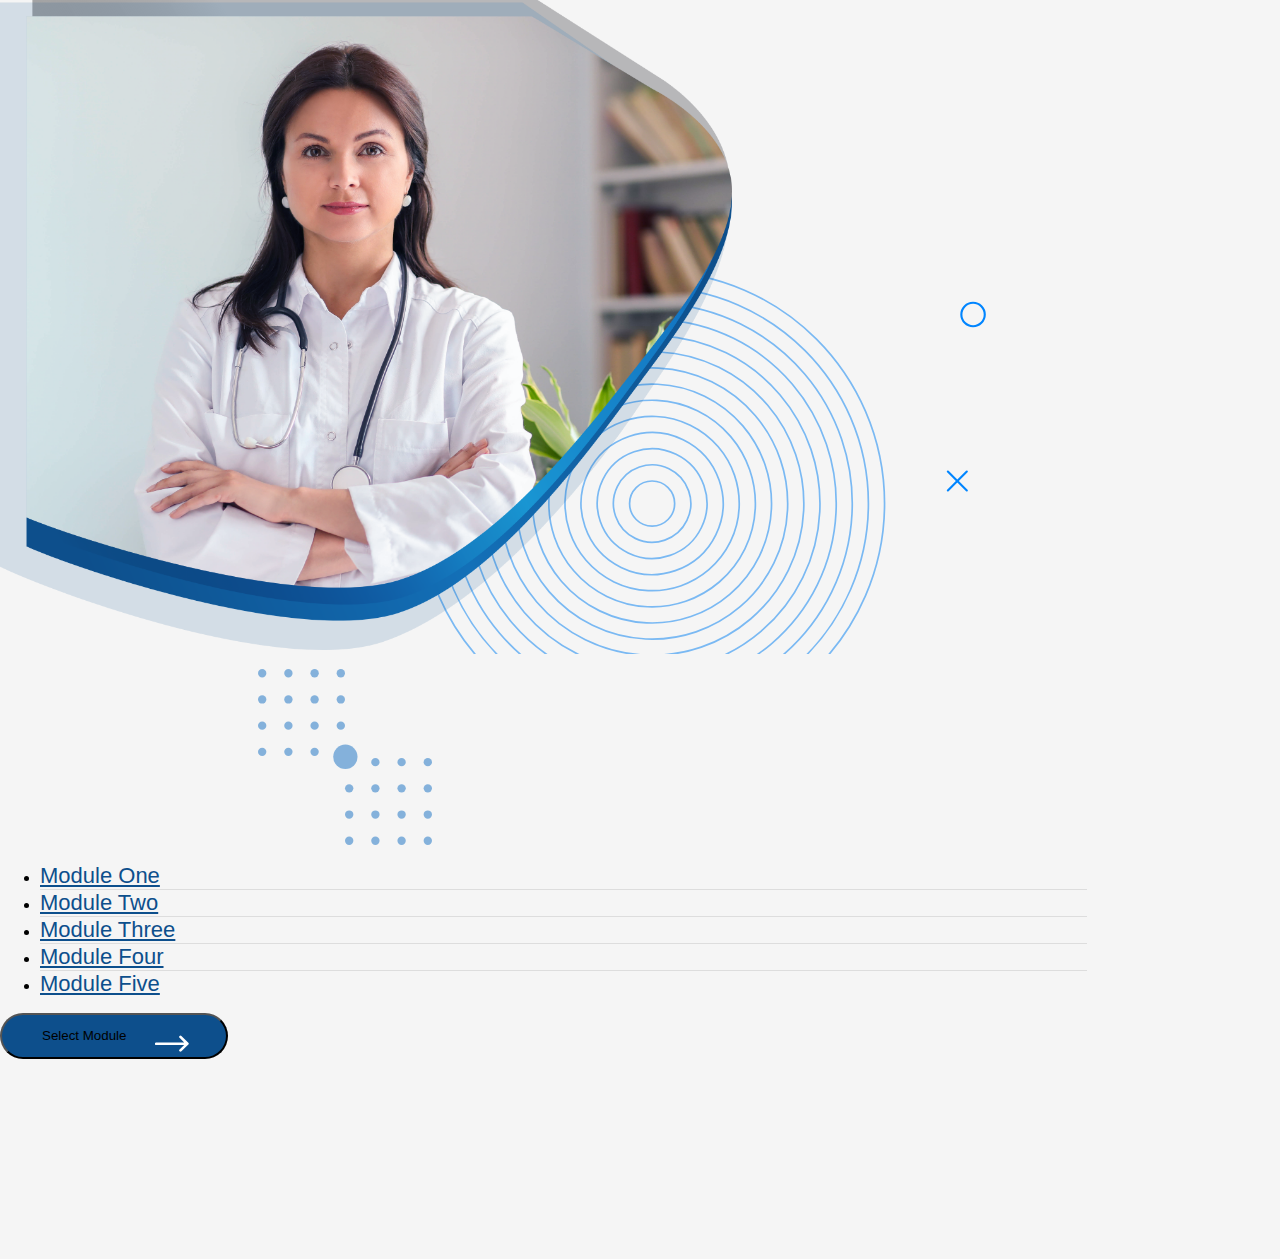
<file: index.html>
<!doctype html>
<html lang="en">
  <head>
    <!-- Required meta tags -->
    <meta charset="utf-8">
    <meta name="viewport" content="width=device-width, initial-scale=1">

    <!-- Bootstrap CSS -->
    <link href="https://cdn.jsdelivr.net/npm/bootstrap@5.0.1/dist/css/bootstrap.min.css" rel="stylesheet" integrity="sha384-+0n0xVW2eSR5OomGNYDnhzAbDsOXxcvSN1TPprVMTNDbiYZCxYbOOl7+AMvyTG2x" crossorigin="anonymous">
    <link href="style.css" rel="stylesheet">

    <title>Demo</title>
  </head>
  <body>
    
    <div class="container-fluid">
        <div class="row justify-content-between">
            <div class="col-8 backImg">
              <img src="./images/docImg.png" height="650px"/>
            </div>
            <div class="col-4 rightNav">
                <ul class="nav flex-column">
                    <li class="nav-item">
                      <a class="nav-link active" aria-current="page" href="./moduleOne.html">Module One</a>
                    </li>
                    <li class="nav-item">
                      <a class="nav-link" href="./moduleTwo.html">Module Two</a>
                    </li>
                    <li class="nav-item">
                      <a class="nav-link" href="./moduleThree.html">Module Three</a>
                    </li>
                    <li class="nav-item">
                      <a class="nav-link" href="./moduleFour.html">Module Four</a>
                    </li>
                    <li class="nav-item">
                        <a class="nav-link" href="./moduleFive.html">Module Five</a>
                    </li>
                  </ul>
                  <button type="button" class="btn btn-primary btn-lg customBtn">Select Module</button>
            </div>
        </div>
    </div>

    <!-- Optional JavaScript; choose one of the two! -->

    <!-- Option 1: Bootstrap Bundle with Popper -->
    <script src="https://cdn.jsdelivr.net/npm/bootstrap@5.0.1/dist/js/bootstrap.bundle.min.js" integrity="sha384-gtEjrD/SeCtmISkJkNUaaKMoLD0//ElJ19smozuHV6z3Iehds+3Ulb9Bn9Plx0x4" crossorigin="anonymous"></script>

    <!-- Option 2: Separate Popper and Bootstrap JS -->
    <!--
    <script src="https://cdn.jsdelivr.net/npm/@popperjs/core@2.9.2/dist/umd/popper.min.js" integrity="sha384-IQsoLXl5PILFhosVNubq5LC7Qb9DXgDA9i+tQ8Zj3iwWAwPtgFTxbJ8NT4GN1R8p" crossorigin="anonymous"></script>
    <script src="https://cdn.jsdelivr.net/npm/bootstrap@5.0.1/dist/js/bootstrap.min.js" integrity="sha384-Atwg2Pkwv9vp0ygtn1JAojH0nYbwNJLPhwyoVbhoPwBhjQPR5VtM2+xf0Uwh9KtT" crossorigin="anonymous"></script>
    -->
  </body>
</html>
</file>
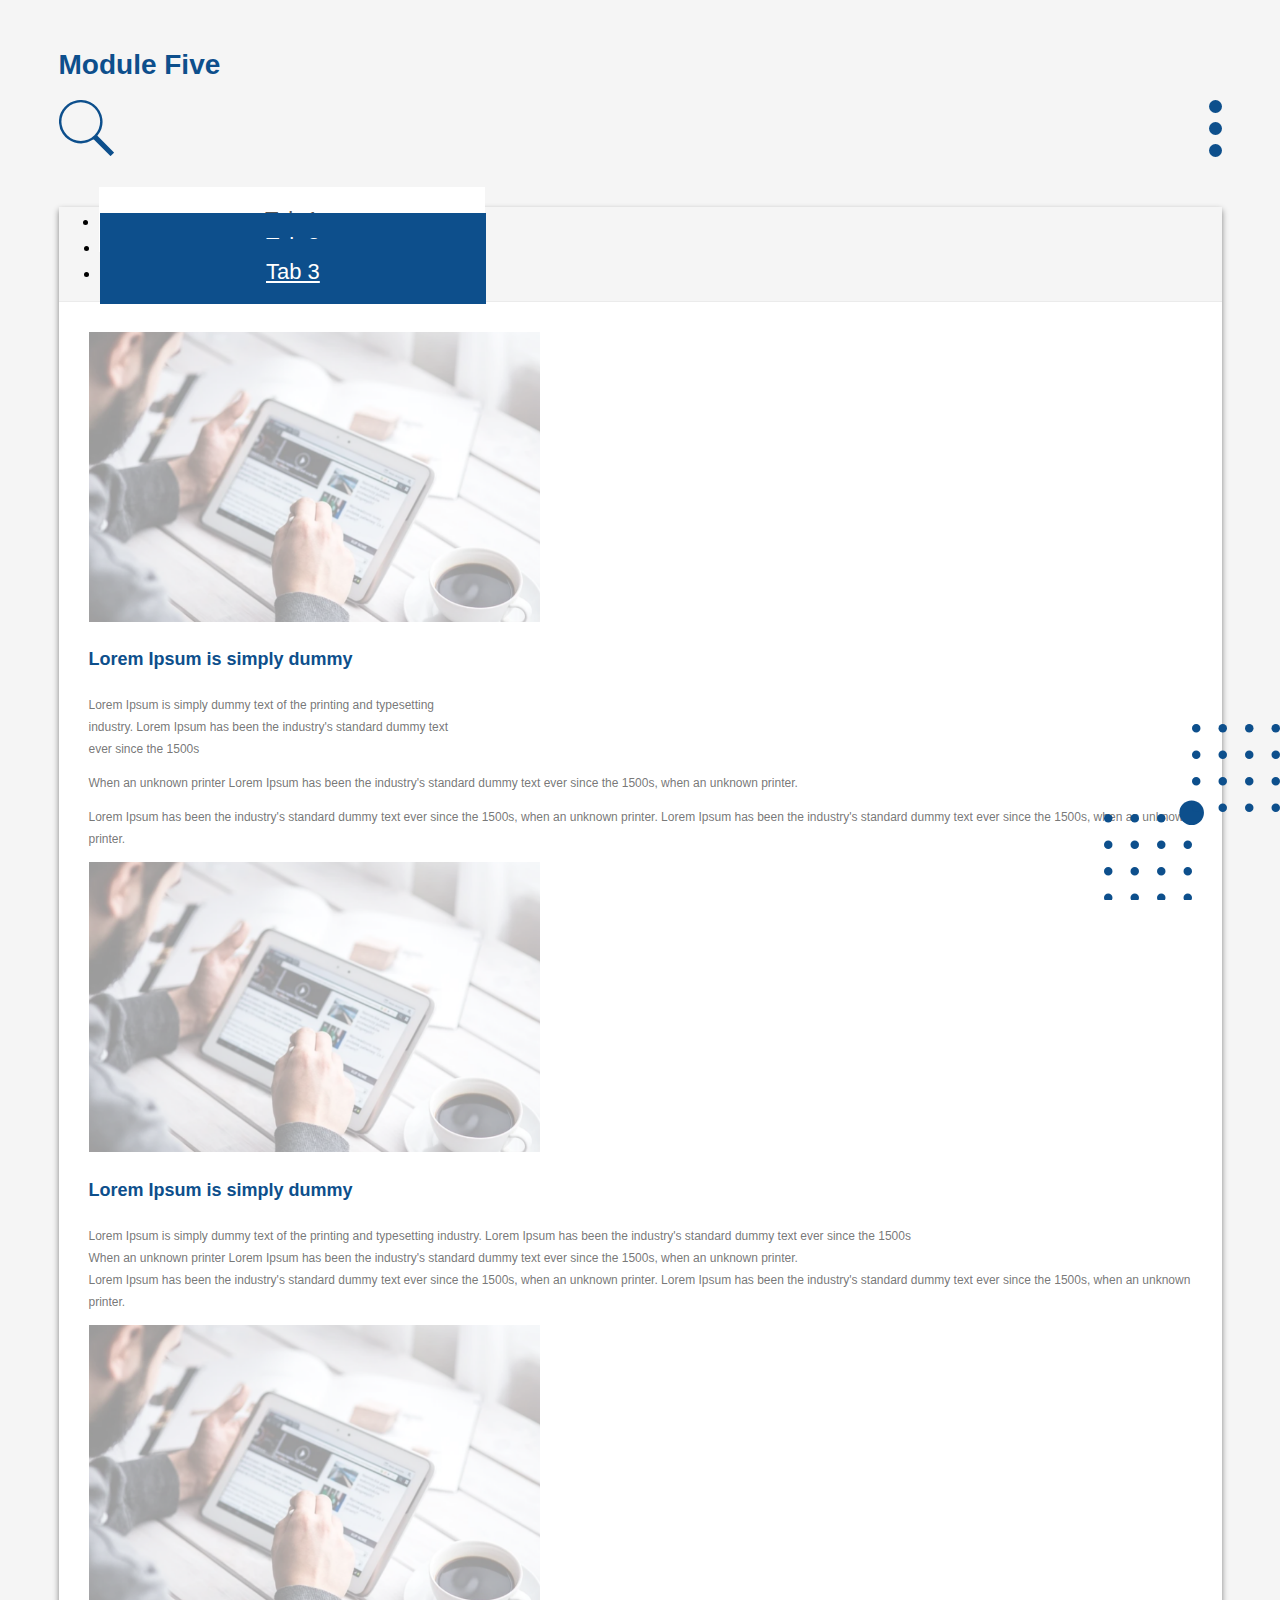
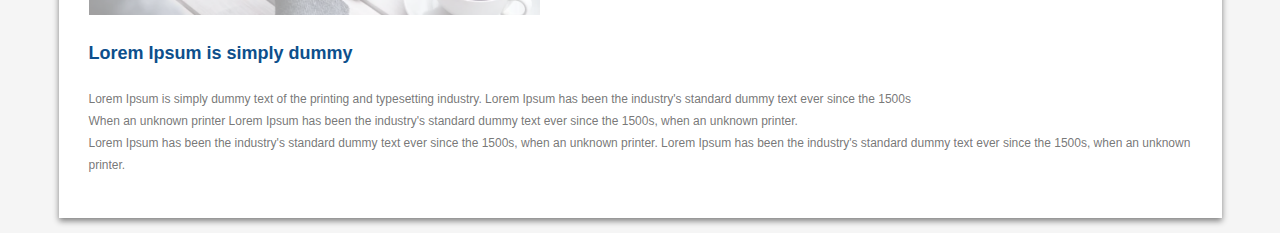
<file: moduleFive.html>
<!doctype html>
<html lang="en">
  <head>
    <!-- Required meta tags -->
    <meta charset="utf-8">
    <meta name="viewport" content="width=device-width, initial-scale=1">

    <!-- Bootstrap CSS -->
    <link href="https://cdn.jsdelivr.net/npm/bootstrap@5.0.1/dist/css/bootstrap.min.css" rel="stylesheet" integrity="sha384-+0n0xVW2eSR5OomGNYDnhzAbDsOXxcvSN1TPprVMTNDbiYZCxYbOOl7+AMvyTG2x" crossorigin="anonymous">
    <link href="style.css" rel="stylesheet">
    <script src="https://ajax.googleapis.com/ajax/libs/jquery/3.3.1/jquery.min.js"></script>
    <script src="https://maxcdn.bootstrapcdn.com/bootstrap/4.1.0/js/bootstrap.min.js"></script>
    <script src="script.js"></script>
    <title>Demo</title>
  </head>
  <body>
    
    <div class="container-fluid footImg">
        <div class="row moduleContainer">
            <div class="row heading">
                <div class="col-8">
                    <h1>Module Five</h1>
                </div>
                <div class="col-4 text-right">
                    <a href="#search"><img src="./images/search.svg" title="search"/></a>
                    <a href="./index.html"><img src="./images/menu.svg" title="menu"/></a>
                </div>
            </div>
            <div class="col-12 customNavtab">
                <ul class="nav nav-tabs" role="tablist">
                    <li class="nav-item">
                        <a class="nav-link active" data-toggle="tab" href="#tabs-1" role="tab">Tab 1</a>
                    </li>
                    <li class="nav-item">
                        <a class="nav-link" data-toggle="tab" href="#tabs-2" role="tab">Tab 2</a>
                    </li>
                    <li class="nav-item">
                        <a class="nav-link" data-toggle="tab" href="#tabs-3" role="tab">Tab 3</a>
                    </li>
                </ul><!-- Tab panes -->
                <div class="tab-content">
                    <div class="tab-pane active" id="tabs-1" role="tabpanel">
                        <div class="row">
                            <div class="col-6">
                                <img src="./images/tabImg.png" height="290px"/>
                            </div>
                            <div class="col-6">
                                <h4>Lorem Ipsum is simply dummy</h4>
                                <p>Lorem Ipsum is simply dummy text of the printing and typesetting<br/> industry. Lorem Ipsum has been the industry's standard dummy text<br/> ever since the 1500s</p>
                                <p>When an unknown printer Lorem Ipsum has been the industry's standard dummy text ever since the 1500s, when an unknown printer.</p>
                                <p>Lorem Ipsum has been the industry's standard dummy text ever since the 1500s, when an unknown printer. Lorem Ipsum has been the industry's standard dummy text ever since the 1500s, when an unknown printer.</p>
                            </div>
                        </div>
                    </div>
                    <div class="tab-pane" id="tabs-2" role="tabpanel">
                        <div class="row">
                            <div class="col-6">
                                <img src="./images/tabImg.png" height="290px"/>
                            </div>
                            <div class="col-6">
                                <h4>Lorem Ipsum is simply dummy</h4>
                                <p>Lorem Ipsum is simply dummy text of the printing and typesetting industry. Lorem Ipsum has been the industry's standard dummy text ever since the 1500s<br/> When an unknown printer Lorem Ipsum has been the industry's standard dummy text ever since the 1500s, when an unknown printer.<br/> Lorem Ipsum has been the industry's standard dummy text ever since the 1500s, when an unknown printer. Lorem Ipsum has been the industry's standard dummy text ever since the 1500s, when an unknown printer.</p>
                            </div>
                        </div>
                    </div>
                    <div class="tab-pane" id="tabs-3" role="tabpanel">
                        <div class="row">
                            <div class="col-6">
                                <img src="./images/tabImg.png" height="290px"/>
                            </div>
                            <div class="col-6">
                                <h4>Lorem Ipsum is simply dummy</h4>
                                <p>Lorem Ipsum is simply dummy text of the printing and typesetting industry. Lorem Ipsum has been the industry's standard dummy text ever since the 1500s<br/> When an unknown printer Lorem Ipsum has been the industry's standard dummy text ever since the 1500s, when an unknown printer.<br/> Lorem Ipsum has been the industry's standard dummy text ever since the 1500s, when an unknown printer. Lorem Ipsum has been the industry's standard dummy text ever since the 1500s, when an unknown printer.</p>
                            </div>
                        </div>
                    </div>
                </div>
            </div>
        </div>
    </div>
    <div id="search">
        <div class="formContainer">
            <button type="button" class="close">×</button>
                <form>
                    <h3>Type here to search</h3>
                    <input type="search" value="" placeholder="Search Here" />
                </form>
                <div class="searchList">
                    <ul class="list-group">
                        <li class="list-group-item">
                            <div class="row">
                                <div class="col-3">
                                    <img src="./images/tabImg.png" style="height: 150px;">
                                </div>
                                <div class="col-9">
                                    <h4>Lorem Ipsum is simply dummy</h4>
                                    <p>Lorem Ipsum is simply dummy text of the printing and typesetting industry. Lorem Ipsum has been the industry's standard dummy text ever since the 1500st.Lorem Ipsum is simply dummy text of the printing and typesetting industry.</p>
                                </div>
                            </div>
                        </li>
                        <li class="list-group-item">
                            <div class="row">
                                <div class="col-3">
                                    <img src="./images/tabImg.png" style="height: 150px;">
                                </div>
                                <div class="col-9">
                                    <h4>Lorem Ipsum is simply dummy</h4>
                                    <p>Lorem Ipsum is simply dummy text of the printing and typesetting industry. Lorem Ipsum has been the industry's standard dummy text ever since the 1500st.Lorem Ipsum is simply dummy text of the printing and typesetting industry.</p>
                                </div>
                            </div>
                        </li>
                        <li class="list-group-item">
                            <div class="row">
                                <div class="col-3">
                                    <img src="./images/tabImg.png" style="height: 150px;">
                                </div>
                                <div class="col-9">
                                    <h4>Lorem Ipsum is simply dummy</h4>
                                    <p>Lorem Ipsum is simply dummy text of the printing and typesetting industry. Lorem Ipsum has been the industry's standard dummy text ever since the 1500st.Lorem Ipsum is simply dummy text of the printing and typesetting industry.</p>
                                </div>
                            </div>
                        </li>
                      </ul>
                </div>
        </div>
        <div class="footImgWhite"></div>
    </div>
    <!-- Optional JavaScript; choose one of the two! -->

    <!-- Option 1: Bootstrap Bundle with Popper -->
    <script src="https://cdn.jsdelivr.net/npm/bootstrap@5.0.1/dist/js/bootstrap.bundle.min.js" integrity="sha384-gtEjrD/SeCtmISkJkNUaaKMoLD0//ElJ19smozuHV6z3Iehds+3Ulb9Bn9Plx0x4" crossorigin="anonymous"></script>

    <!-- Option 2: Separate Popper and Bootstrap JS -->
    
    <script src="https://cdn.jsdelivr.net/npm/@popperjs/core@2.9.2/dist/umd/popper.min.js" integrity="sha384-IQsoLXl5PILFhosVNubq5LC7Qb9DXgDA9i+tQ8Zj3iwWAwPtgFTxbJ8NT4GN1R8p" crossorigin="anonymous"></script>
    <script src="https://cdn.jsdelivr.net/npm/bootstrap@5.0.1/dist/js/bootstrap.min.js" integrity="sha384-Atwg2Pkwv9vp0ygtn1JAojH0nYbwNJLPhwyoVbhoPwBhjQPR5VtM2+xf0Uwh9KtT" crossorigin="anonymous"></script>
   
  </body>
</html>
</file>
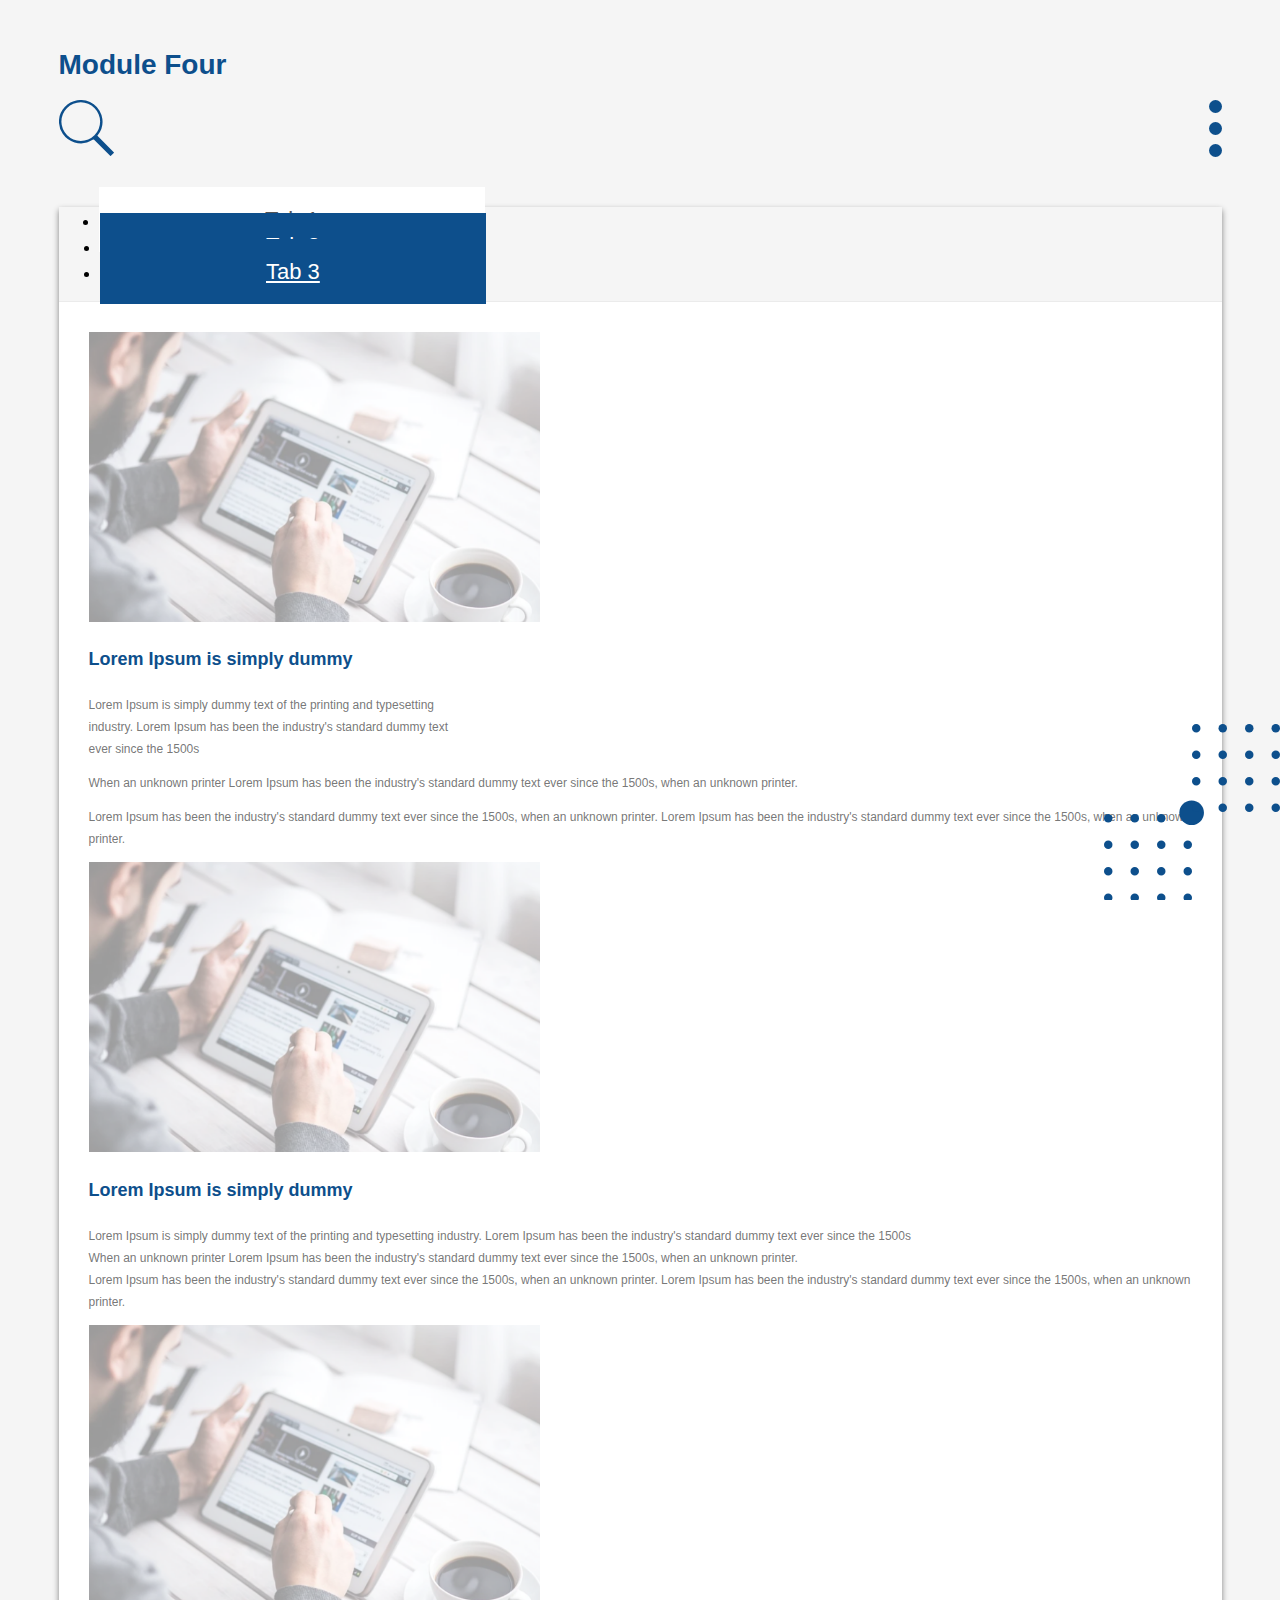
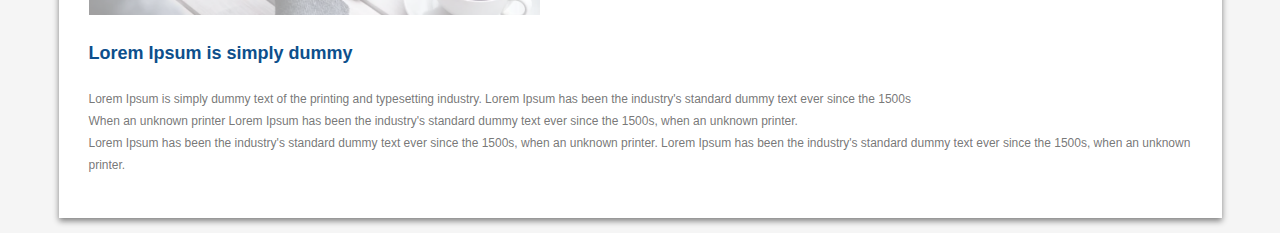
<file: moduleFour.html>
<!doctype html>
<html lang="en">
  <head>
    <!-- Required meta tags -->
    <meta charset="utf-8">
    <meta name="viewport" content="width=device-width, initial-scale=1">

    <!-- Bootstrap CSS -->
    <link href="https://cdn.jsdelivr.net/npm/bootstrap@5.0.1/dist/css/bootstrap.min.css" rel="stylesheet" integrity="sha384-+0n0xVW2eSR5OomGNYDnhzAbDsOXxcvSN1TPprVMTNDbiYZCxYbOOl7+AMvyTG2x" crossorigin="anonymous">
    <link href="style.css" rel="stylesheet">
    <script src="https://ajax.googleapis.com/ajax/libs/jquery/3.3.1/jquery.min.js"></script>
    <script src="https://maxcdn.bootstrapcdn.com/bootstrap/4.1.0/js/bootstrap.min.js"></script>
    <script src="script.js"></script>
    <title>Demo</title>
  </head>
  <body>
    
    <div class="container-fluid footImg">
        <div class="row moduleContainer">
            <div class="row heading">
                <div class="col-8">
                    <h1>Module Four</h1>
                </div>
                <div class="col-4 text-right">
                    <a href="#search"><img src="./images/search.svg" title="search"/></a>
                    <a href="./index.html"><img src="./images/menu.svg" title="menu"/></a>
                </div>
            </div>
            <div class="col-12 customNavtab">
                <ul class="nav nav-tabs" role="tablist">
                    <li class="nav-item">
                        <a class="nav-link active" data-toggle="tab" href="#tabs-1" role="tab">Tab 1</a>
                    </li>
                    <li class="nav-item">
                        <a class="nav-link" data-toggle="tab" href="#tabs-2" role="tab">Tab 2</a>
                    </li>
                    <li class="nav-item">
                        <a class="nav-link" data-toggle="tab" href="#tabs-3" role="tab">Tab 3</a>
                    </li>
                </ul><!-- Tab panes -->
                <div class="tab-content">
                    <div class="tab-pane active" id="tabs-1" role="tabpanel">
                        <div class="row">
                            <div class="col-6">
                                <img src="./images/tabImg.png" height="290px"/>
                            </div>
                            <div class="col-6">
                                <h4>Lorem Ipsum is simply dummy</h4>
                                <p>Lorem Ipsum is simply dummy text of the printing and typesetting<br/> industry. Lorem Ipsum has been the industry's standard dummy text<br/> ever since the 1500s</p>
                                <p>When an unknown printer Lorem Ipsum has been the industry's standard dummy text ever since the 1500s, when an unknown printer.</p>
                                <p>Lorem Ipsum has been the industry's standard dummy text ever since the 1500s, when an unknown printer. Lorem Ipsum has been the industry's standard dummy text ever since the 1500s, when an unknown printer.</p>
                            </div>
                        </div>
                    </div>
                    <div class="tab-pane" id="tabs-2" role="tabpanel">
                        <div class="row">
                            <div class="col-6">
                                <img src="./images/tabImg.png" height="290px"/>
                            </div>
                            <div class="col-6">
                                <h4>Lorem Ipsum is simply dummy</h4>
                                <p>Lorem Ipsum is simply dummy text of the printing and typesetting industry. Lorem Ipsum has been the industry's standard dummy text ever since the 1500s<br/> When an unknown printer Lorem Ipsum has been the industry's standard dummy text ever since the 1500s, when an unknown printer.<br/> Lorem Ipsum has been the industry's standard dummy text ever since the 1500s, when an unknown printer. Lorem Ipsum has been the industry's standard dummy text ever since the 1500s, when an unknown printer.</p>
                            </div>
                        </div>
                    </div>
                    <div class="tab-pane" id="tabs-3" role="tabpanel">
                        <div class="row">
                            <div class="col-6">
                                <img src="./images/tabImg.png" height="290px"/>
                            </div>
                            <div class="col-6">
                                <h4>Lorem Ipsum is simply dummy</h4>
                                <p>Lorem Ipsum is simply dummy text of the printing and typesetting industry. Lorem Ipsum has been the industry's standard dummy text ever since the 1500s<br/> When an unknown printer Lorem Ipsum has been the industry's standard dummy text ever since the 1500s, when an unknown printer.<br/> Lorem Ipsum has been the industry's standard dummy text ever since the 1500s, when an unknown printer. Lorem Ipsum has been the industry's standard dummy text ever since the 1500s, when an unknown printer.</p>
                            </div>
                        </div>
                    </div>
                </div>
            </div>
        </div>
    </div>
    <div id="search">
        <div class="formContainer">
            <button type="button" class="close">×</button>
                <form>
                    <h3>Type here to search</h3>
                    <input type="search" value="" placeholder="Search Here" />
                </form>
                <div class="searchList">
                    <ul class="list-group">
                        <li class="list-group-item">
                            <div class="row">
                                <div class="col-3">
                                    <img src="./images/tabImg.png" style="height: 150px;">
                                </div>
                                <div class="col-9">
                                    <h4>Lorem Ipsum is simply dummy</h4>
                                    <p>Lorem Ipsum is simply dummy text of the printing and typesetting industry. Lorem Ipsum has been the industry's standard dummy text ever since the 1500st.Lorem Ipsum is simply dummy text of the printing and typesetting industry.</p>
                                </div>
                            </div>
                        </li>
                        <li class="list-group-item">
                            <div class="row">
                                <div class="col-3">
                                    <img src="./images/tabImg.png" style="height: 150px;">
                                </div>
                                <div class="col-9">
                                    <h4>Lorem Ipsum is simply dummy</h4>
                                    <p>Lorem Ipsum is simply dummy text of the printing and typesetting industry. Lorem Ipsum has been the industry's standard dummy text ever since the 1500st.Lorem Ipsum is simply dummy text of the printing and typesetting industry.</p>
                                </div>
                            </div>
                        </li>
                        <li class="list-group-item">
                            <div class="row">
                                <div class="col-3">
                                    <img src="./images/tabImg.png" style="height: 150px;">
                                </div>
                                <div class="col-9">
                                    <h4>Lorem Ipsum is simply dummy</h4>
                                    <p>Lorem Ipsum is simply dummy text of the printing and typesetting industry. Lorem Ipsum has been the industry's standard dummy text ever since the 1500st.Lorem Ipsum is simply dummy text of the printing and typesetting industry.</p>
                                </div>
                            </div>
                        </li>
                      </ul>
                </div>
        </div>
        <div class="footImgWhite"></div>
    </div>
    <!-- Optional JavaScript; choose one of the two! -->

    <!-- Option 1: Bootstrap Bundle with Popper -->
    <script src="https://cdn.jsdelivr.net/npm/bootstrap@5.0.1/dist/js/bootstrap.bundle.min.js" integrity="sha384-gtEjrD/SeCtmISkJkNUaaKMoLD0//ElJ19smozuHV6z3Iehds+3Ulb9Bn9Plx0x4" crossorigin="anonymous"></script>

    <!-- Option 2: Separate Popper and Bootstrap JS -->
    
    <script src="https://cdn.jsdelivr.net/npm/@popperjs/core@2.9.2/dist/umd/popper.min.js" integrity="sha384-IQsoLXl5PILFhosVNubq5LC7Qb9DXgDA9i+tQ8Zj3iwWAwPtgFTxbJ8NT4GN1R8p" crossorigin="anonymous"></script>
    <script src="https://cdn.jsdelivr.net/npm/bootstrap@5.0.1/dist/js/bootstrap.min.js" integrity="sha384-Atwg2Pkwv9vp0ygtn1JAojH0nYbwNJLPhwyoVbhoPwBhjQPR5VtM2+xf0Uwh9KtT" crossorigin="anonymous"></script>
   
  </body>
</html>
</file>
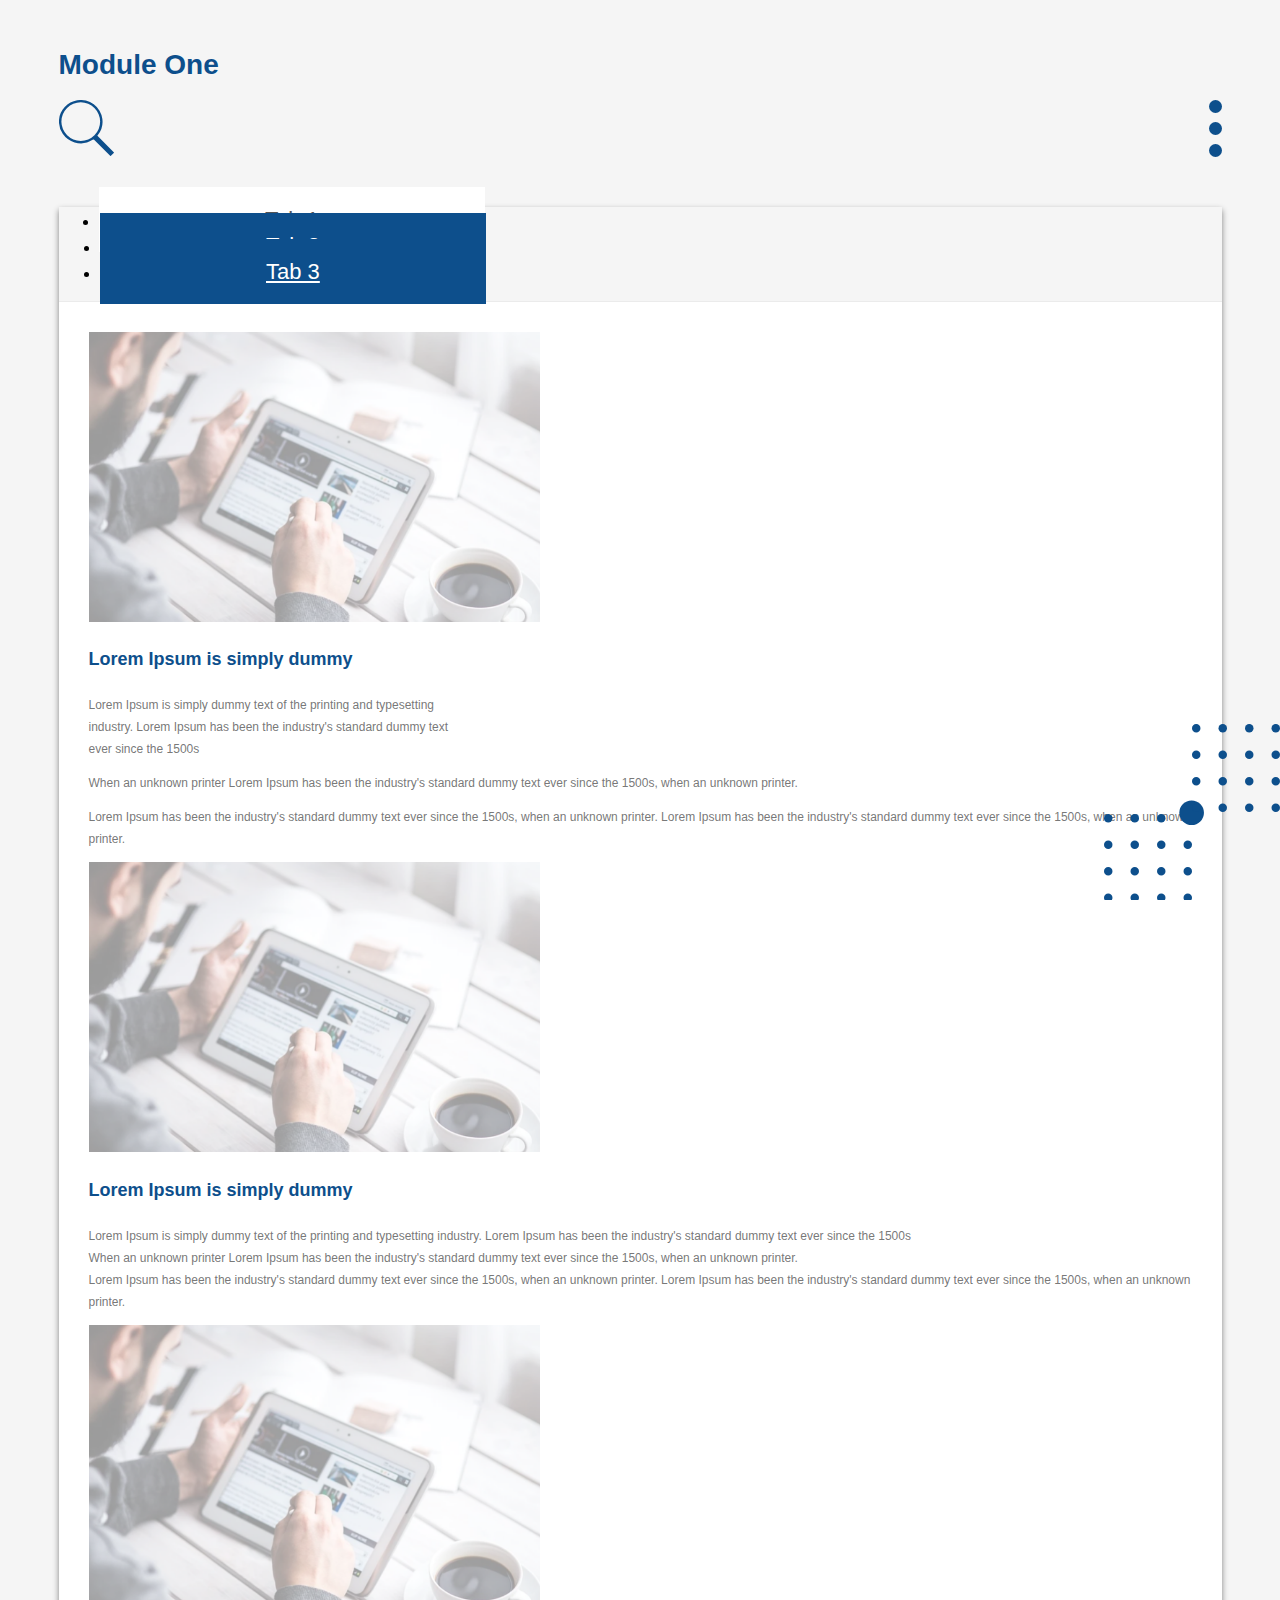
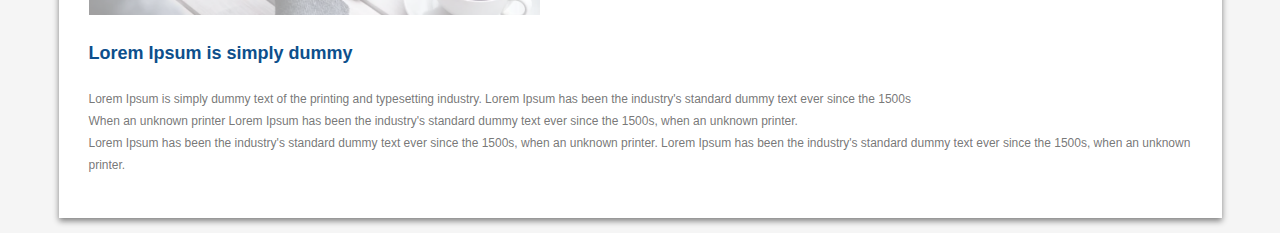
<file: moduleOne.html>
<!doctype html>
<html lang="en">
  <head>
    <!-- Required meta tags -->
    <meta charset="utf-8">
    <meta name="viewport" content="width=device-width, initial-scale=1">

    <!-- Bootstrap CSS -->
    <link href="https://cdn.jsdelivr.net/npm/bootstrap@5.0.1/dist/css/bootstrap.min.css" rel="stylesheet" integrity="sha384-+0n0xVW2eSR5OomGNYDnhzAbDsOXxcvSN1TPprVMTNDbiYZCxYbOOl7+AMvyTG2x" crossorigin="anonymous">
    <link href="style.css" rel="stylesheet">
    <script src="https://ajax.googleapis.com/ajax/libs/jquery/3.3.1/jquery.min.js"></script>
    <script src="https://maxcdn.bootstrapcdn.com/bootstrap/4.1.0/js/bootstrap.min.js"></script>
    <script src="script.js"></script>
    <title>Demo</title>
  </head>
  <body>
    
    <div class="container-fluid footImg">
        <div class="row moduleContainer">
            <div class="row heading">
                <div class="col-8">
                    <h1>Module One</h1>
                </div>
                <div class="col-4 text-right">
                    <a href="#search"><img src="./images/search.svg" title="search"/></a>
                    <a href="./index.html"><img src="./images/menu.svg" title="menu"/></a>
                </div>
            </div>
            <div class="col-12 customNavtab">
                <ul class="nav nav-tabs" role="tablist">
                    <li class="nav-item">
                        <a class="nav-link active" data-toggle="tab" href="#tabs-1" role="tab">Tab 1</a>
                    </li>
                    <li class="nav-item">
                        <a class="nav-link" data-toggle="tab" href="#tabs-2" role="tab">Tab 2</a>
                    </li>
                    <li class="nav-item">
                        <a class="nav-link" data-toggle="tab" href="#tabs-3" role="tab">Tab 3</a>
                    </li>
                </ul><!-- Tab panes -->
                <div class="tab-content">
                    <div class="tab-pane active" id="tabs-1" role="tabpanel">
                        <div class="row">
                            <div class="col-6">
                                <img src="./images/tabImg.png" height="290px"/>
                            </div>
                            <div class="col-6">
                                <h4>Lorem Ipsum is simply dummy</h4>
                                <p>Lorem Ipsum is simply dummy text of the printing and typesetting<br/> industry. Lorem Ipsum has been the industry's standard dummy text<br/> ever since the 1500s</p>
                                <p>When an unknown printer Lorem Ipsum has been the industry's standard dummy text ever since the 1500s, when an unknown printer.</p>
                                <p>Lorem Ipsum has been the industry's standard dummy text ever since the 1500s, when an unknown printer. Lorem Ipsum has been the industry's standard dummy text ever since the 1500s, when an unknown printer.</p>
                            </div>
                        </div>
                    </div>
                    <div class="tab-pane" id="tabs-2" role="tabpanel">
                        <div class="row">
                            <div class="col-6">
                                <img src="./images/tabImg.png" height="290px"/>
                            </div>
                            <div class="col-6">
                                <h4>Lorem Ipsum is simply dummy</h4>
                                <p>Lorem Ipsum is simply dummy text of the printing and typesetting industry. Lorem Ipsum has been the industry's standard dummy text ever since the 1500s<br/> When an unknown printer Lorem Ipsum has been the industry's standard dummy text ever since the 1500s, when an unknown printer.<br/> Lorem Ipsum has been the industry's standard dummy text ever since the 1500s, when an unknown printer. Lorem Ipsum has been the industry's standard dummy text ever since the 1500s, when an unknown printer.</p>
                            </div>
                        </div>
                    </div>
                    <div class="tab-pane" id="tabs-3" role="tabpanel">
                        <div class="row">
                            <div class="col-6">
                                <img src="./images/tabImg.png" height="290px"/>
                            </div>
                            <div class="col-6">
                                <h4>Lorem Ipsum is simply dummy</h4>
                                <p>Lorem Ipsum is simply dummy text of the printing and typesetting industry. Lorem Ipsum has been the industry's standard dummy text ever since the 1500s<br/> When an unknown printer Lorem Ipsum has been the industry's standard dummy text ever since the 1500s, when an unknown printer.<br/> Lorem Ipsum has been the industry's standard dummy text ever since the 1500s, when an unknown printer. Lorem Ipsum has been the industry's standard dummy text ever since the 1500s, when an unknown printer.</p>
                            </div>
                        </div>
                    </div>
                </div>
            </div>
        </div>
    </div>
    <div id="search">
        <div class="formContainer">
            <button type="button" class="close">×</button>
                <form>
                    <h3>Type here to search</h3>
                    <input type="search" value="" placeholder="Search Here" />
                </form>
                <div class="searchList">
                    <ul class="list-group">
                        <li class="list-group-item">
                            <div class="row">
                                <div class="col-3">
                                    <img src="./images/tabImg.png" style="height: 150px;">
                                </div>
                                <div class="col-9">
                                    <h4>Lorem Ipsum is simply dummy</h4>
                                    <p>Lorem Ipsum is simply dummy text of the printing and typesetting industry. Lorem Ipsum has been the industry's standard dummy text ever since the 1500st.Lorem Ipsum is simply dummy text of the printing and typesetting industry.</p>
                                </div>
                            </div>
                        </li>
                        <li class="list-group-item">
                            <div class="row">
                                <div class="col-3">
                                    <img src="./images/tabImg.png" style="height: 150px;">
                                </div>
                                <div class="col-9">
                                    <h4>Lorem Ipsum is simply dummy</h4>
                                    <p>Lorem Ipsum is simply dummy text of the printing and typesetting industry. Lorem Ipsum has been the industry's standard dummy text ever since the 1500st.Lorem Ipsum is simply dummy text of the printing and typesetting industry.</p>
                                </div>
                            </div>
                        </li>
                        <li class="list-group-item">
                            <div class="row">
                                <div class="col-3">
                                    <img src="./images/tabImg.png" style="height: 150px;">
                                </div>
                                <div class="col-9">
                                    <h4>Lorem Ipsum is simply dummy</h4>
                                    <p>Lorem Ipsum is simply dummy text of the printing and typesetting industry. Lorem Ipsum has been the industry's standard dummy text ever since the 1500st.Lorem Ipsum is simply dummy text of the printing and typesetting industry.</p>
                                </div>
                            </div>
                        </li>
                      </ul>
                </div>
        </div>
        <div class="footImgWhite"></div>
    </div>
    <!-- Optional JavaScript; choose one of the two! -->

    <!-- Option 1: Bootstrap Bundle with Popper -->
    <script src="https://cdn.jsdelivr.net/npm/bootstrap@5.0.1/dist/js/bootstrap.bundle.min.js" integrity="sha384-gtEjrD/SeCtmISkJkNUaaKMoLD0//ElJ19smozuHV6z3Iehds+3Ulb9Bn9Plx0x4" crossorigin="anonymous"></script>

    <!-- Option 2: Separate Popper and Bootstrap JS -->
    
    <script src="https://cdn.jsdelivr.net/npm/@popperjs/core@2.9.2/dist/umd/popper.min.js" integrity="sha384-IQsoLXl5PILFhosVNubq5LC7Qb9DXgDA9i+tQ8Zj3iwWAwPtgFTxbJ8NT4GN1R8p" crossorigin="anonymous"></script>
    <script src="https://cdn.jsdelivr.net/npm/bootstrap@5.0.1/dist/js/bootstrap.min.js" integrity="sha384-Atwg2Pkwv9vp0ygtn1JAojH0nYbwNJLPhwyoVbhoPwBhjQPR5VtM2+xf0Uwh9KtT" crossorigin="anonymous"></script>
   
  </body>
</html>
</file>
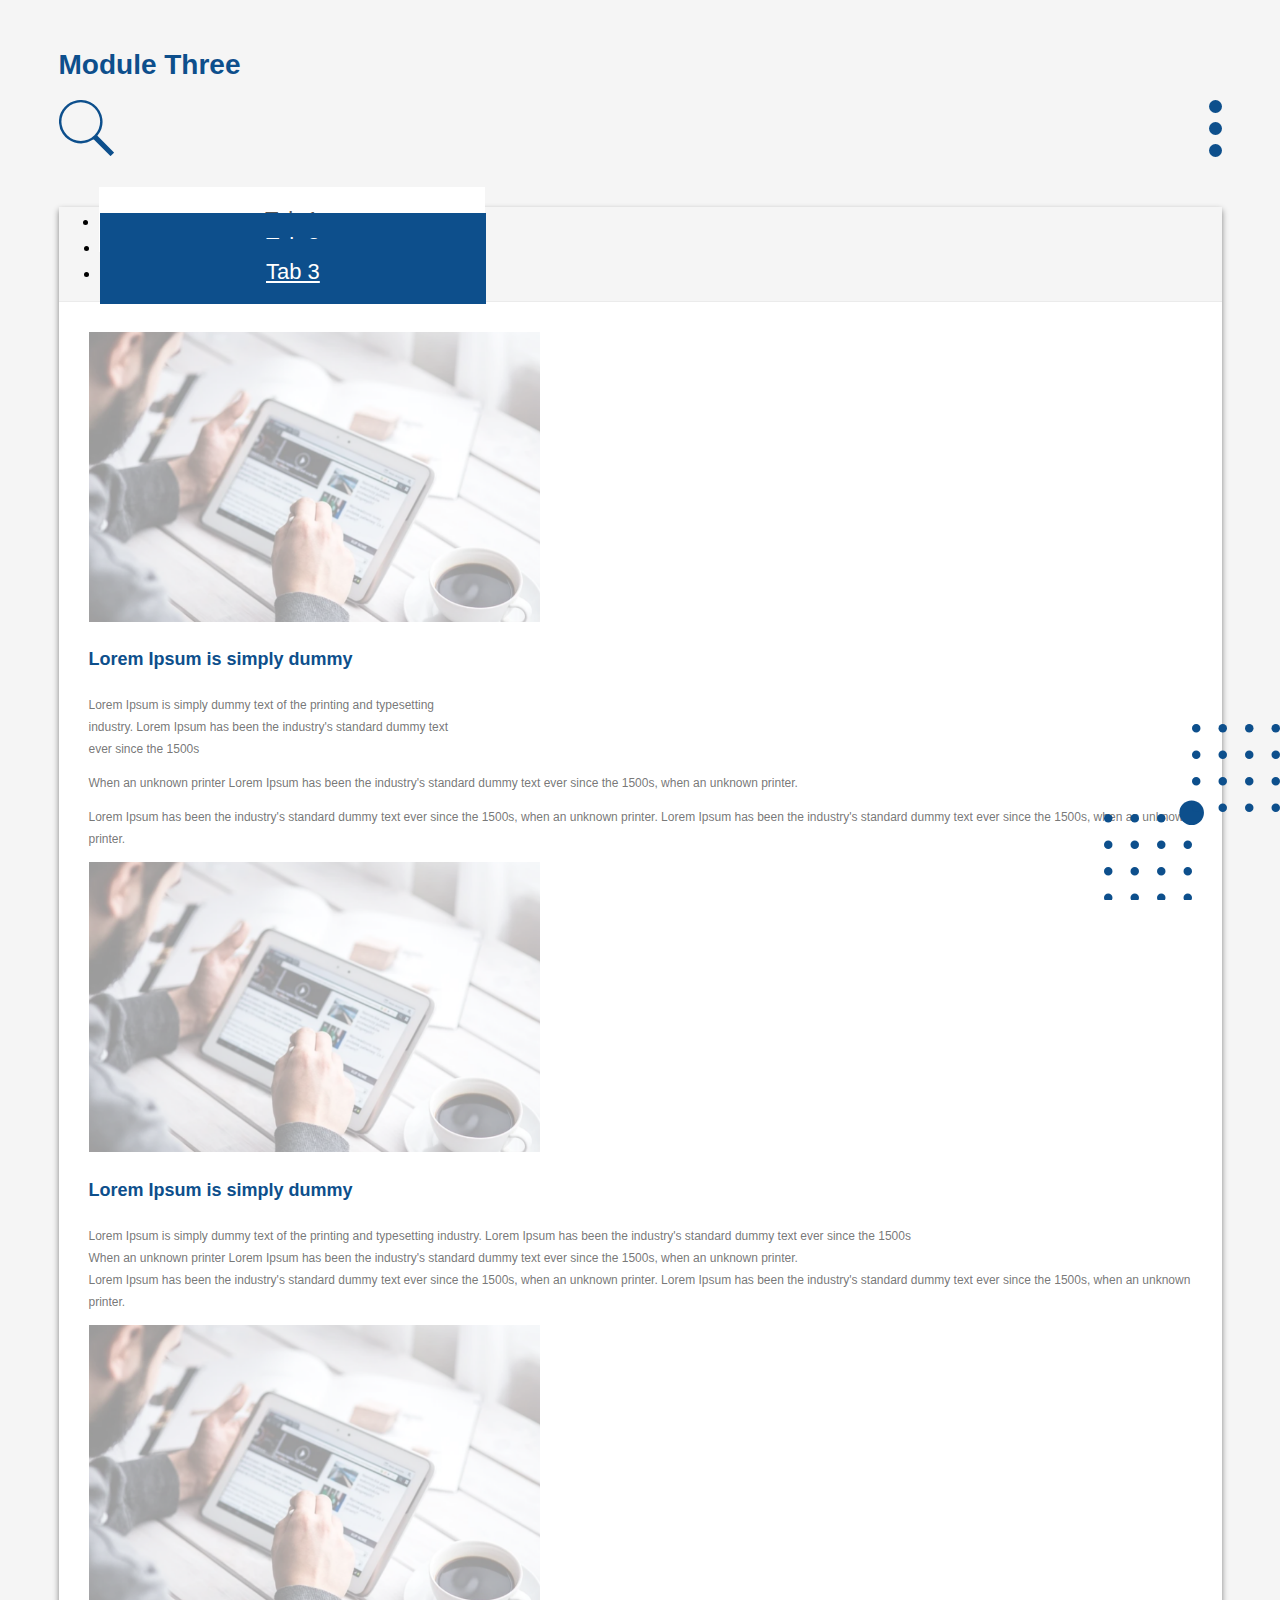
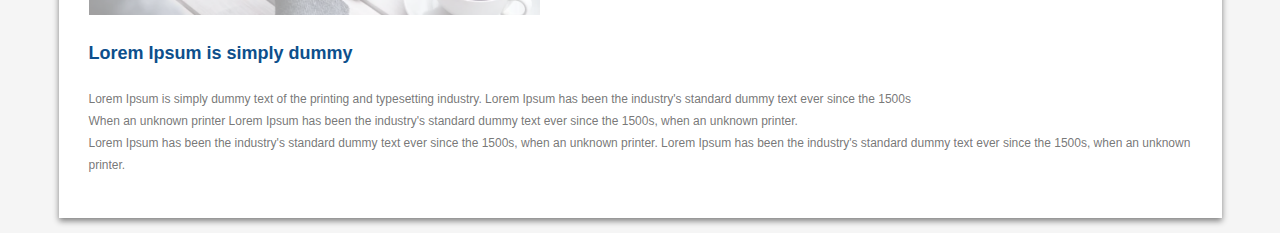
<file: moduleThree.html>
<!doctype html>
<html lang="en">
  <head>
    <!-- Required meta tags -->
    <meta charset="utf-8">
    <meta name="viewport" content="width=device-width, initial-scale=1">

    <!-- Bootstrap CSS -->
    <link href="https://cdn.jsdelivr.net/npm/bootstrap@5.0.1/dist/css/bootstrap.min.css" rel="stylesheet" integrity="sha384-+0n0xVW2eSR5OomGNYDnhzAbDsOXxcvSN1TPprVMTNDbiYZCxYbOOl7+AMvyTG2x" crossorigin="anonymous">
    <link href="style.css" rel="stylesheet">
    <script src="https://ajax.googleapis.com/ajax/libs/jquery/3.3.1/jquery.min.js"></script>
    <script src="https://maxcdn.bootstrapcdn.com/bootstrap/4.1.0/js/bootstrap.min.js"></script>
    <script src="script.js"></script>
    <title>Demo</title>
  </head>
  <body>
    
    <div class="container-fluid footImg">
        <div class="row moduleContainer">
            <div class="row heading">
                <div class="col-8">
                    <h1>Module Three</h1>
                </div>
                <div class="col-4 text-right">
                    <a href="#search"><img src="./images/search.svg" title="search"/></a>
                    <a href="./index.html"><img src="./images/menu.svg" title="menu"/></a>
                </div>
            </div>
            <div class="col-12 customNavtab">
                <ul class="nav nav-tabs" role="tablist">
                    <li class="nav-item">
                        <a class="nav-link active" data-toggle="tab" href="#tabs-1" role="tab">Tab 1</a>
                    </li>
                    <li class="nav-item">
                        <a class="nav-link" data-toggle="tab" href="#tabs-2" role="tab">Tab 2</a>
                    </li>
                    <li class="nav-item">
                        <a class="nav-link" data-toggle="tab" href="#tabs-3" role="tab">Tab 3</a>
                    </li>
                </ul><!-- Tab panes -->
                <div class="tab-content">
                    <div class="tab-pane active" id="tabs-1" role="tabpanel">
                        <div class="row">
                            <div class="col-6">
                                <img src="./images/tabImg.png" height="290px"/>
                            </div>
                            <div class="col-6">
                                <h4>Lorem Ipsum is simply dummy</h4>
                                <p>Lorem Ipsum is simply dummy text of the printing and typesetting<br/> industry. Lorem Ipsum has been the industry's standard dummy text<br/> ever since the 1500s</p>
                                <p>When an unknown printer Lorem Ipsum has been the industry's standard dummy text ever since the 1500s, when an unknown printer.</p>
                                <p>Lorem Ipsum has been the industry's standard dummy text ever since the 1500s, when an unknown printer. Lorem Ipsum has been the industry's standard dummy text ever since the 1500s, when an unknown printer.</p>
                            </div>
                        </div>
                    </div>
                    <div class="tab-pane" id="tabs-2" role="tabpanel">
                        <div class="row">
                            <div class="col-6">
                                <img src="./images/tabImg.png" height="290px"/>
                            </div>
                            <div class="col-6">
                                <h4>Lorem Ipsum is simply dummy</h4>
                                <p>Lorem Ipsum is simply dummy text of the printing and typesetting industry. Lorem Ipsum has been the industry's standard dummy text ever since the 1500s<br/> When an unknown printer Lorem Ipsum has been the industry's standard dummy text ever since the 1500s, when an unknown printer.<br/> Lorem Ipsum has been the industry's standard dummy text ever since the 1500s, when an unknown printer. Lorem Ipsum has been the industry's standard dummy text ever since the 1500s, when an unknown printer.</p>
                            </div>
                        </div>
                    </div>
                    <div class="tab-pane" id="tabs-3" role="tabpanel">
                        <div class="row">
                            <div class="col-6">
                                <img src="./images/tabImg.png" height="290px"/>
                            </div>
                            <div class="col-6">
                                <h4>Lorem Ipsum is simply dummy</h4>
                                <p>Lorem Ipsum is simply dummy text of the printing and typesetting industry. Lorem Ipsum has been the industry's standard dummy text ever since the 1500s<br/> When an unknown printer Lorem Ipsum has been the industry's standard dummy text ever since the 1500s, when an unknown printer.<br/> Lorem Ipsum has been the industry's standard dummy text ever since the 1500s, when an unknown printer. Lorem Ipsum has been the industry's standard dummy text ever since the 1500s, when an unknown printer.</p>
                            </div>
                        </div>
                    </div>
                </div>
            </div>
        </div>
    </div>
    <div id="search">
        <div class="formContainer">
            <button type="button" class="close">×</button>
                <form>
                    <h3>Type here to search</h3>
                    <input type="search" value="" placeholder="Search Here" />
                </form>
                <div class="searchList">
                    <ul class="list-group">
                        <li class="list-group-item">
                            <div class="row">
                                <div class="col-3">
                                    <img src="./images/tabImg.png" style="height: 150px;">
                                </div>
                                <div class="col-9">
                                    <h4>Lorem Ipsum is simply dummy</h4>
                                    <p>Lorem Ipsum is simply dummy text of the printing and typesetting industry. Lorem Ipsum has been the industry's standard dummy text ever since the 1500st.Lorem Ipsum is simply dummy text of the printing and typesetting industry.</p>
                                </div>
                            </div>
                        </li>
                        <li class="list-group-item">
                            <div class="row">
                                <div class="col-3">
                                    <img src="./images/tabImg.png" style="height: 150px;">
                                </div>
                                <div class="col-9">
                                    <h4>Lorem Ipsum is simply dummy</h4>
                                    <p>Lorem Ipsum is simply dummy text of the printing and typesetting industry. Lorem Ipsum has been the industry's standard dummy text ever since the 1500st.Lorem Ipsum is simply dummy text of the printing and typesetting industry.</p>
                                </div>
                            </div>
                        </li>
                        <li class="list-group-item">
                            <div class="row">
                                <div class="col-3">
                                    <img src="./images/tabImg.png" style="height: 150px;">
                                </div>
                                <div class="col-9">
                                    <h4>Lorem Ipsum is simply dummy</h4>
                                    <p>Lorem Ipsum is simply dummy text of the printing and typesetting industry. Lorem Ipsum has been the industry's standard dummy text ever since the 1500st.Lorem Ipsum is simply dummy text of the printing and typesetting industry.</p>
                                </div>
                            </div>
                        </li>
                      </ul>
                </div>
        </div>
        <div class="footImgWhite"></div>
    </div>
    <!-- Optional JavaScript; choose one of the two! -->

    <!-- Option 1: Bootstrap Bundle with Popper -->
    <script src="https://cdn.jsdelivr.net/npm/bootstrap@5.0.1/dist/js/bootstrap.bundle.min.js" integrity="sha384-gtEjrD/SeCtmISkJkNUaaKMoLD0//ElJ19smozuHV6z3Iehds+3Ulb9Bn9Plx0x4" crossorigin="anonymous"></script>

    <!-- Option 2: Separate Popper and Bootstrap JS -->
    
    <script src="https://cdn.jsdelivr.net/npm/@popperjs/core@2.9.2/dist/umd/popper.min.js" integrity="sha384-IQsoLXl5PILFhosVNubq5LC7Qb9DXgDA9i+tQ8Zj3iwWAwPtgFTxbJ8NT4GN1R8p" crossorigin="anonymous"></script>
    <script src="https://cdn.jsdelivr.net/npm/bootstrap@5.0.1/dist/js/bootstrap.min.js" integrity="sha384-Atwg2Pkwv9vp0ygtn1JAojH0nYbwNJLPhwyoVbhoPwBhjQPR5VtM2+xf0Uwh9KtT" crossorigin="anonymous"></script>
   
  </body>
</html>
</file>
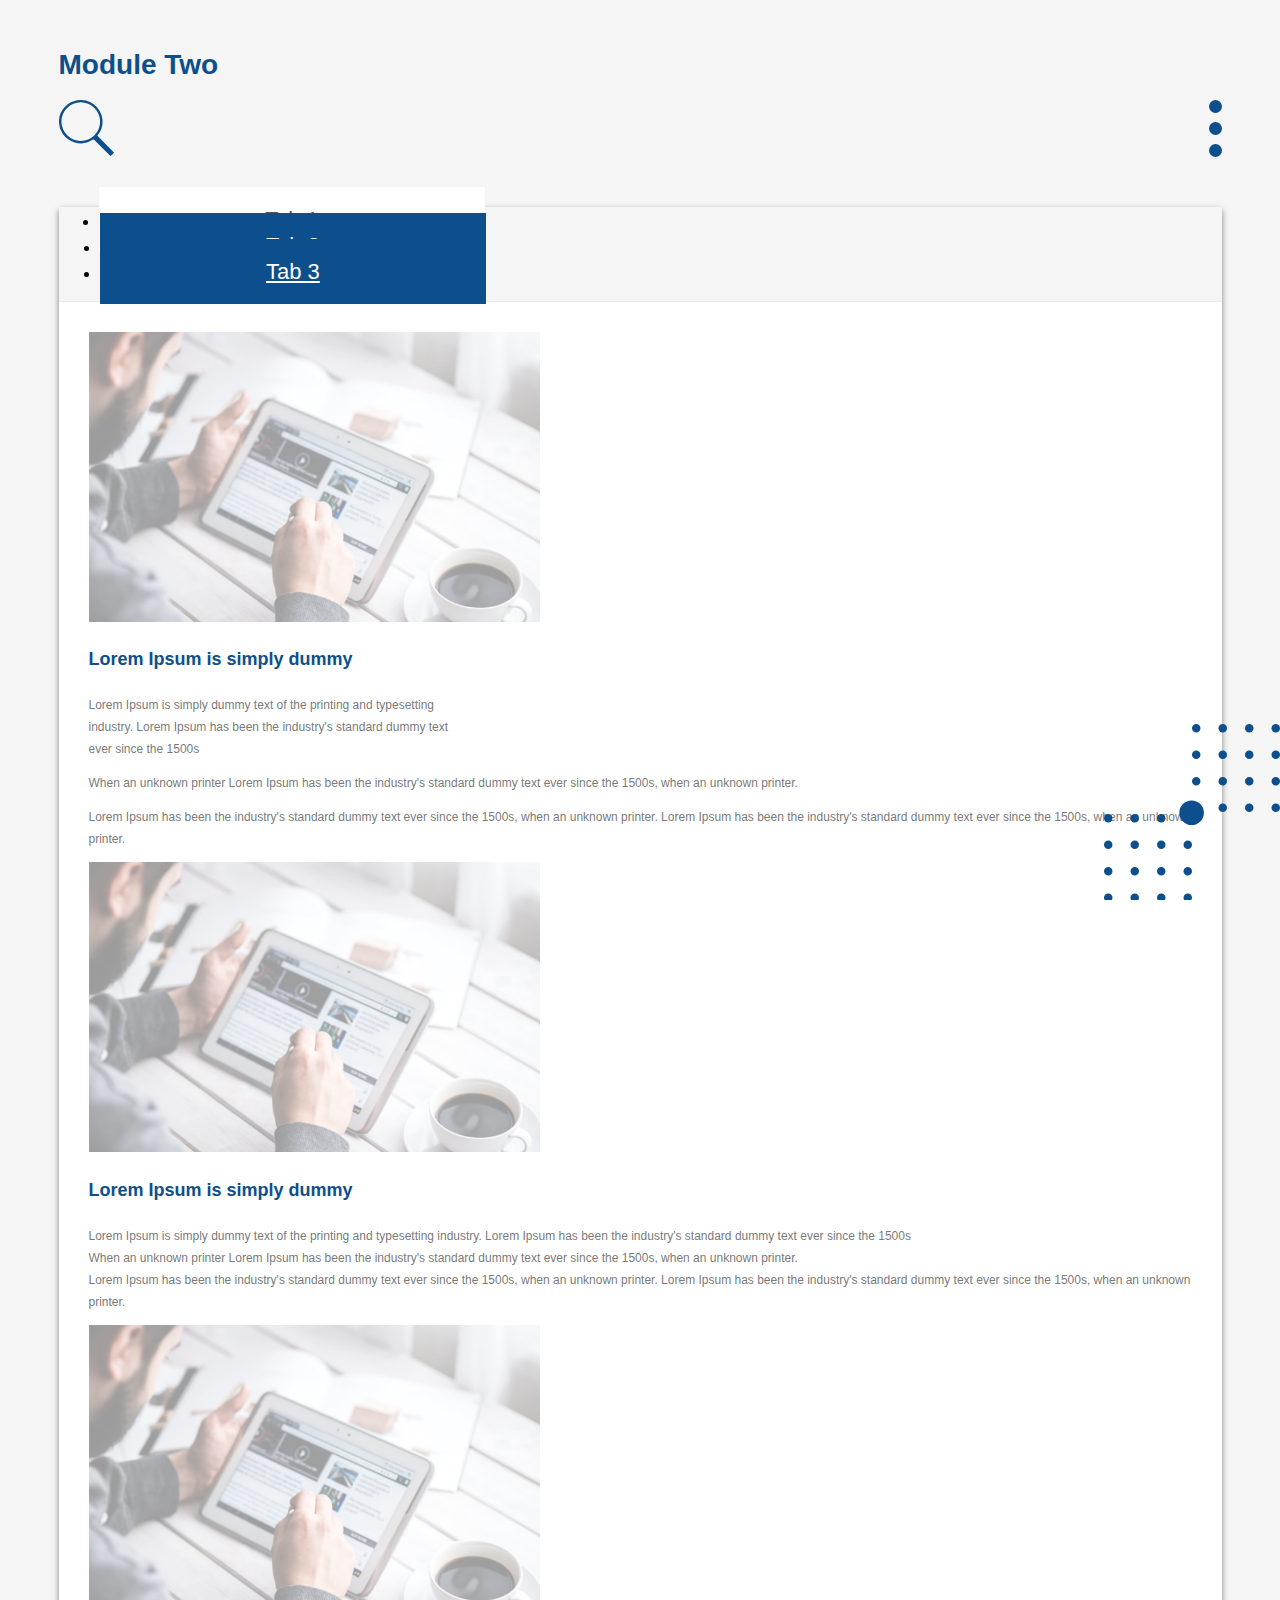
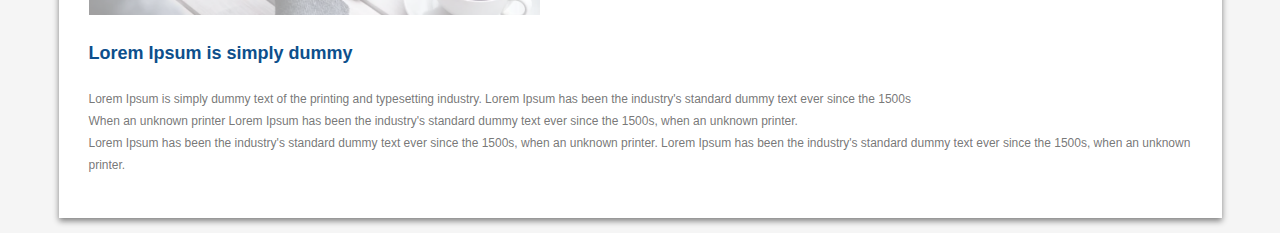
<file: moduleTwo.html>
<!doctype html>
<html lang="en">
  <head>
    <!-- Required meta tags -->
    <meta charset="utf-8">
    <meta name="viewport" content="width=device-width, initial-scale=1">

    <!-- Bootstrap CSS -->
    <link href="https://cdn.jsdelivr.net/npm/bootstrap@5.0.1/dist/css/bootstrap.min.css" rel="stylesheet" integrity="sha384-+0n0xVW2eSR5OomGNYDnhzAbDsOXxcvSN1TPprVMTNDbiYZCxYbOOl7+AMvyTG2x" crossorigin="anonymous">
    <link href="style.css" rel="stylesheet">
    <script src="https://ajax.googleapis.com/ajax/libs/jquery/3.3.1/jquery.min.js"></script>
    <script src="https://maxcdn.bootstrapcdn.com/bootstrap/4.1.0/js/bootstrap.min.js"></script>
    <script src="script.js"></script>
    <title>Demo</title>
  </head>
  <body>
    
    <div class="container-fluid footImg">
        <div class="row moduleContainer">
            <div class="row heading">
                <div class="col-8">
                    <h1>Module Two</h1>
                </div>
                <div class="col-4 text-right">
                    <a href="#search"><img src="./images/search.svg" title="search"/></a>
                    <a href="./index.html"><img src="./images/menu.svg" title="menu"/></a>
                </div>
            </div>
            <div class="col-12 customNavtab">
                <ul class="nav nav-tabs" role="tablist">
                    <li class="nav-item">
                        <a class="nav-link active" data-toggle="tab" href="#tabs-1" role="tab">Tab 1</a>
                    </li>
                    <li class="nav-item">
                        <a class="nav-link" data-toggle="tab" href="#tabs-2" role="tab">Tab 2</a>
                    </li>
                    <li class="nav-item">
                        <a class="nav-link" data-toggle="tab" href="#tabs-3" role="tab">Tab 3</a>
                    </li>
                </ul><!-- Tab panes -->
                <div class="tab-content">
                    <div class="tab-pane active" id="tabs-1" role="tabpanel">
                        <div class="row">
                            <div class="col-6">
                                <img src="./images/tabImg.png" height="290px"/>
                            </div>
                            <div class="col-6">
                                <h4>Lorem Ipsum is simply dummy</h4>
                                <p>Lorem Ipsum is simply dummy text of the printing and typesetting<br/> industry. Lorem Ipsum has been the industry's standard dummy text<br/> ever since the 1500s</p>
                                <p>When an unknown printer Lorem Ipsum has been the industry's standard dummy text ever since the 1500s, when an unknown printer.</p>
                                <p>Lorem Ipsum has been the industry's standard dummy text ever since the 1500s, when an unknown printer. Lorem Ipsum has been the industry's standard dummy text ever since the 1500s, when an unknown printer.</p>
                            </div>
                        </div>
                    </div>
                    <div class="tab-pane" id="tabs-2" role="tabpanel">
                        <div class="row">
                            <div class="col-6">
                                <img src="./images/tabImg.png" height="290px"/>
                            </div>
                            <div class="col-6">
                                <h4>Lorem Ipsum is simply dummy</h4>
                                <p>Lorem Ipsum is simply dummy text of the printing and typesetting industry. Lorem Ipsum has been the industry's standard dummy text ever since the 1500s<br/> When an unknown printer Lorem Ipsum has been the industry's standard dummy text ever since the 1500s, when an unknown printer.<br/> Lorem Ipsum has been the industry's standard dummy text ever since the 1500s, when an unknown printer. Lorem Ipsum has been the industry's standard dummy text ever since the 1500s, when an unknown printer.</p>
                            </div>
                        </div>
                    </div>
                    <div class="tab-pane" id="tabs-3" role="tabpanel">
                        <div class="row">
                            <div class="col-6">
                                <img src="./images/tabImg.png" height="290px"/>
                            </div>
                            <div class="col-6">
                                <h4>Lorem Ipsum is simply dummy</h4>
                                <p>Lorem Ipsum is simply dummy text of the printing and typesetting industry. Lorem Ipsum has been the industry's standard dummy text ever since the 1500s<br/> When an unknown printer Lorem Ipsum has been the industry's standard dummy text ever since the 1500s, when an unknown printer.<br/> Lorem Ipsum has been the industry's standard dummy text ever since the 1500s, when an unknown printer. Lorem Ipsum has been the industry's standard dummy text ever since the 1500s, when an unknown printer.</p>
                            </div>
                        </div>
                    </div>
                </div>
            </div>
        </div>
    </div>
    <div id="search">
        <div class="formContainer">
            <button type="button" class="close">×</button>
                <form>
                    <h3>Type here to search</h3>
                    <input type="search" value="" placeholder="Search Here" />
                </form>
                <div class="searchList">
                    <ul class="list-group">
                        <li class="list-group-item">
                            <div class="row">
                                <div class="col-3">
                                    <img src="./images/tabImg.png" style="height: 150px;">
                                </div>
                                <div class="col-9">
                                    <h4>Lorem Ipsum is simply dummy</h4>
                                    <p>Lorem Ipsum is simply dummy text of the printing and typesetting industry. Lorem Ipsum has been the industry's standard dummy text ever since the 1500st.Lorem Ipsum is simply dummy text of the printing and typesetting industry.</p>
                                </div>
                            </div>
                        </li>
                        <li class="list-group-item">
                            <div class="row">
                                <div class="col-3">
                                    <img src="./images/tabImg.png" style="height: 150px;">
                                </div>
                                <div class="col-9">
                                    <h4>Lorem Ipsum is simply dummy</h4>
                                    <p>Lorem Ipsum is simply dummy text of the printing and typesetting industry. Lorem Ipsum has been the industry's standard dummy text ever since the 1500st.Lorem Ipsum is simply dummy text of the printing and typesetting industry.</p>
                                </div>
                            </div>
                        </li>
                        <li class="list-group-item">
                            <div class="row">
                                <div class="col-3">
                                    <img src="./images/tabImg.png" style="height: 150px;">
                                </div>
                                <div class="col-9">
                                    <h4>Lorem Ipsum is simply dummy</h4>
                                    <p>Lorem Ipsum is simply dummy text of the printing and typesetting industry. Lorem Ipsum has been the industry's standard dummy text ever since the 1500st.Lorem Ipsum is simply dummy text of the printing and typesetting industry.</p>
                                </div>
                            </div>
                        </li>
                      </ul>
                </div>
        </div>
        <div class="footImgWhite"></div>
    </div>
    <!-- Optional JavaScript; choose one of the two! -->

    <!-- Option 1: Bootstrap Bundle with Popper -->
    <script src="https://cdn.jsdelivr.net/npm/bootstrap@5.0.1/dist/js/bootstrap.bundle.min.js" integrity="sha384-gtEjrD/SeCtmISkJkNUaaKMoLD0//ElJ19smozuHV6z3Iehds+3Ulb9Bn9Plx0x4" crossorigin="anonymous"></script>

    <!-- Option 2: Separate Popper and Bootstrap JS -->
    
    <script src="https://cdn.jsdelivr.net/npm/@popperjs/core@2.9.2/dist/umd/popper.min.js" integrity="sha384-IQsoLXl5PILFhosVNubq5LC7Qb9DXgDA9i+tQ8Zj3iwWAwPtgFTxbJ8NT4GN1R8p" crossorigin="anonymous"></script>
    <script src="https://cdn.jsdelivr.net/npm/bootstrap@5.0.1/dist/js/bootstrap.min.js" integrity="sha384-Atwg2Pkwv9vp0ygtn1JAojH0nYbwNJLPhwyoVbhoPwBhjQPR5VtM2+xf0Uwh9KtT" crossorigin="anonymous"></script>
   
  </body>
</html>
</file>
<file: style.css>
body{
    background-color:#F5F5F5;
    margin: 0;
    padding: 0;
    position: relative;
    font-family: Calibri, Candara, Segoe, "Segoe UI", Optima, Arial, sans-serif;
}
.backImg{
    background-image: url(./images/backImgHome.svg);
    background-repeat: no-repeat;
    background-position: 34px;
    background-size: 83%;
    padding-left: 0px;
}
.rightNav{
    padding-top: 193px;
    padding-bottom: 200px;
    background-image: url(./images/cornerRight.svg);
    background-position: 258px 15px;
    background-repeat: no-repeat;
}
.rightNav a{
    font-size: 22px;
    color: #0D4F8C;
    padding-top: 20px;
    padding-bottom: 20px;
}
.rightNav ul li{
    border-bottom: 1px solid #DDDDDD;
    margin-right: 193px;
}
.rightNav ul li:last-child{
    border: 0;
}
.customBtn{
    border-radius: 57px;
    background-color: #0D4F8C !important;
    line-height: 40px;
    padding-left: 40px;
    padding-right: 100px;
    position: relative;
}
.customBtn::after{
    position: absolute;
    content: '';
    right:22px;
    left:auto;
    top:20px;
    background-image: url(./images/arrow.svg);
    background-repeat: no-repeat;
    width: 49px;
    height: 25px;
    background-size: 70%;
}
.moduleContainer{
    margin: 0 auto;
    width: 1163px;
    margin-bottom: 15px;
}
.moduleContainer h1{
    font-size: 28px;
    color: #0D4F8C;
    font-family: Calibri, Candara, Segoe, "Segoe UI", Optima, Arial, sans-serif;
}
.customNavtab{
    box-shadow: 0px 3px 6px #0000007A;
    padding: 0px;
}
.customNavtab .nav-tabs .nav-link{
    background-color: #0D4F8C;
    font-family: Calibri, Candara, Segoe, "Segoe UI", Optima, Arial, sans-serif;
    color: #ffff;
    padding-top: 20px;
    padding-bottom: 20px;
    padding-left: 166.5px;
    padding-right: 166.5px;
    font-size: 22px;
    border: 0;
    border-radius: 0;
}
.customNavtab .nav-tabs .nav-link.active{
    color: #545454;
    background-color: #fff;
}
.customNavtab .nav-tabs .nav-item{
    margin-left: 1px;
}
.customNavtab .nav-tabs .nav-item:first-child{
    margin-left: 0;
}
.tab-content {
    padding: 30px;
    background-color: #fff;
    border-top: 1px solid #ebebeb;
}
.tab-content h4{
    color: #0D4F8C;
    font-size: 18px;
    font-family: Calibri, Candara, Segoe, "Segoe UI", Optima, Arial, sans-serif;
}
.tab-content p{
    color: #545454CC;
    font-size: 12px;
    font-family: Calibri, Candara, Segoe, "Segoe UI", Optima, Arial, sans-serif;
    line-height: 22px;
}
.heading{
    padding-top: 30px;
    padding-bottom: 30px;
    padding-left: 0;
    padding-right: 0;
}
.text-right{
    padding-right: 0;
    display: flex;
    place-content: center space-between;
    align-items: center;
}
.heading .col-8{
    display: flex;
    align-items: center
}
.footImg{
    position: relative;
}
.footImg::before{
    position: fixed;
    right: 0px;
    bottom: 0px;
    background-image: url(./images/footImg.svg);
    content: '';
    background-size: 100%;
    width: 176px;
    height: 176px;
}
.formContainer {
    width: 1024px;
    margin: 0 auto;
}
#search {
    position: fixed;
    top: 0px;
    left: 0px;
    width: 100%;
    height: 100%;
    background-color: #0D4F8C;
    -webkit-transition: all 0.25s ease-in-out;
	-moz-transition: all 0.25s ease-in-out;
	-o-transition: all 0.25s ease-in-out;
	-ms-transition: all 0.25s ease-in-out;
	transition: all 0.25s ease-in-out;
    -webkit-transform: translate(0px, -100%) scale(0, 0);
	-moz-transform: translate(0px, -100%) scale(0, 0);
	-o-transform: translate(0px, -100%) scale(0, 0);
	-ms-transform: translate(0px, -100%) scale(0, 0);
	transform: translate(0px, -100%) scale(0, 0);
    opacity: 0;
}
#search.open {
    -webkit-transform: translate(0px, 0px) scale(1, 1);
    -moz-transform: translate(0px, 0px) scale(1, 1);
	-o-transform: translate(0px, 0px) scale(1, 1);
	-ms-transform: translate(0px, 0px) scale(1, 1);
	transform: translate(0px, 0px) scale(1, 1); 
    opacity: 1;
}
#search h3 {
    position: relative;
    color: #fff;
    margin-top: 47px;
    margin-bottom: 47px;
}
#search input[type="search"] {
    width: 100%;
    background: #0d4f8c;
    font-size: 30px;
    font-weight: 300;
    border-bottom: 1px solid #fff;
    margin: 0px auto;
    margin-top: -51px;
    outline: none;
    border-left: 0;
    border-top: 0;
    border-right: 0;
    color: #fff;
}
#search .close {
    position: fixed;
    top: 15px;
    right: 15px;
    color: #fff;
	background-color: transparent;
	border-color: #ccc;
	opacity: 1;
	padding: 10px 17px;
    font-size: 27px;
    border: 0;
}
.footImgWhite{
    position: fixed;
    background-image: url(./images/footImgwhite.svg);
    background-repeat: no-repeat;
    width: 239px;
    height: 234px;
    right: 0;
    bottom: 0;
}
.searchList{
    margin-top: 20px;
    overflow-y: scroll;
    height: 300px;
}
.searchList .list-group-item{
    background-color: transparent;
    border-color: #fff;
    border-radius: 0;
    margin-bottom: 5px;
}
.searchList .list-group-item+.list-group-item{
    border-top-width: 1px;
}
.searchList h4,
.searchList p{
    color: #fff;
}
</file>
